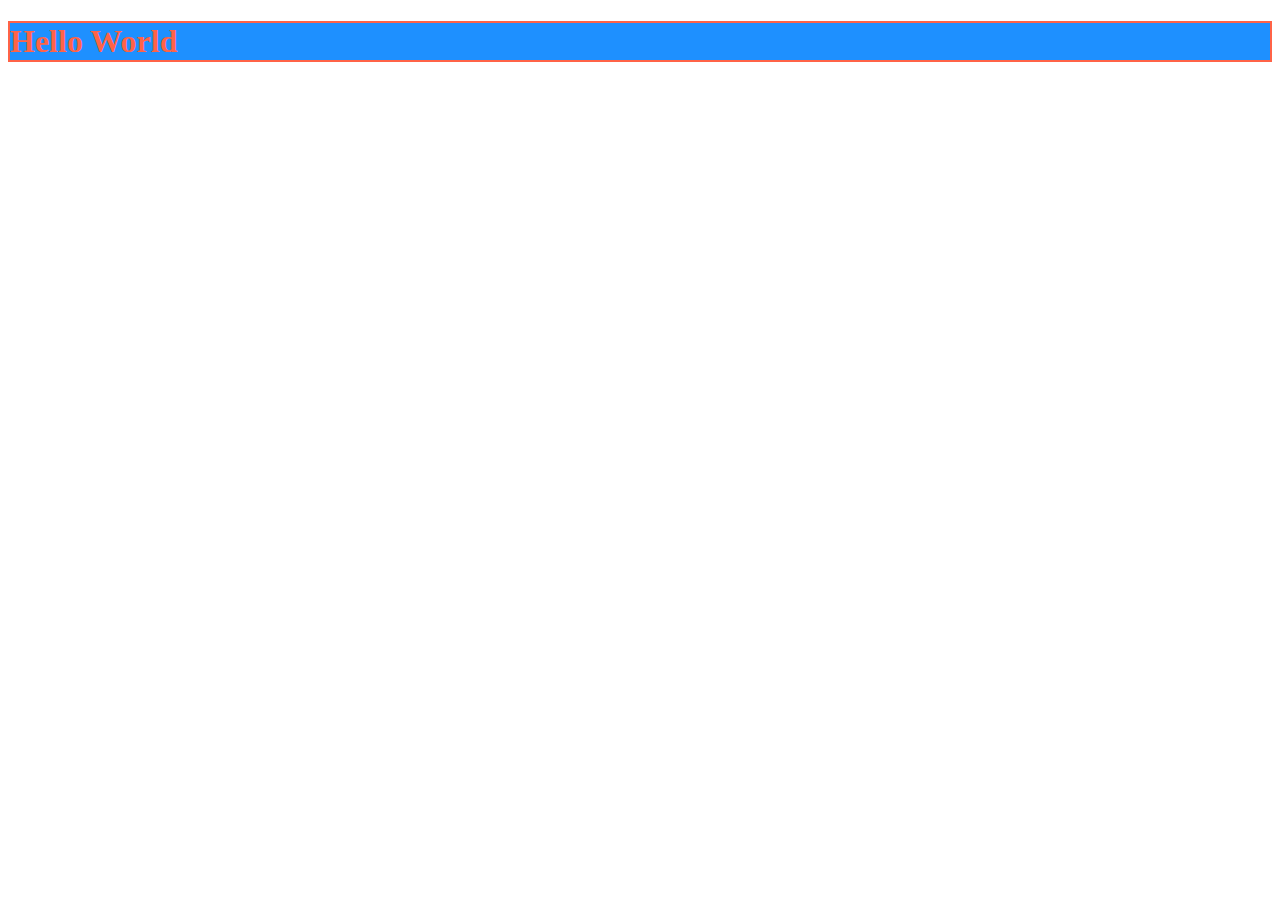
<file: index.html>
<!DOCTYPE html>
<html>
    <head>
        <title>Hello World </title>
    </head>
    <body>
        <h1 style="color:tomato; background-color:DodgerBlue;border:2px solid Tomato;">Hello World</h1>    
    </body>
</html>
</file>
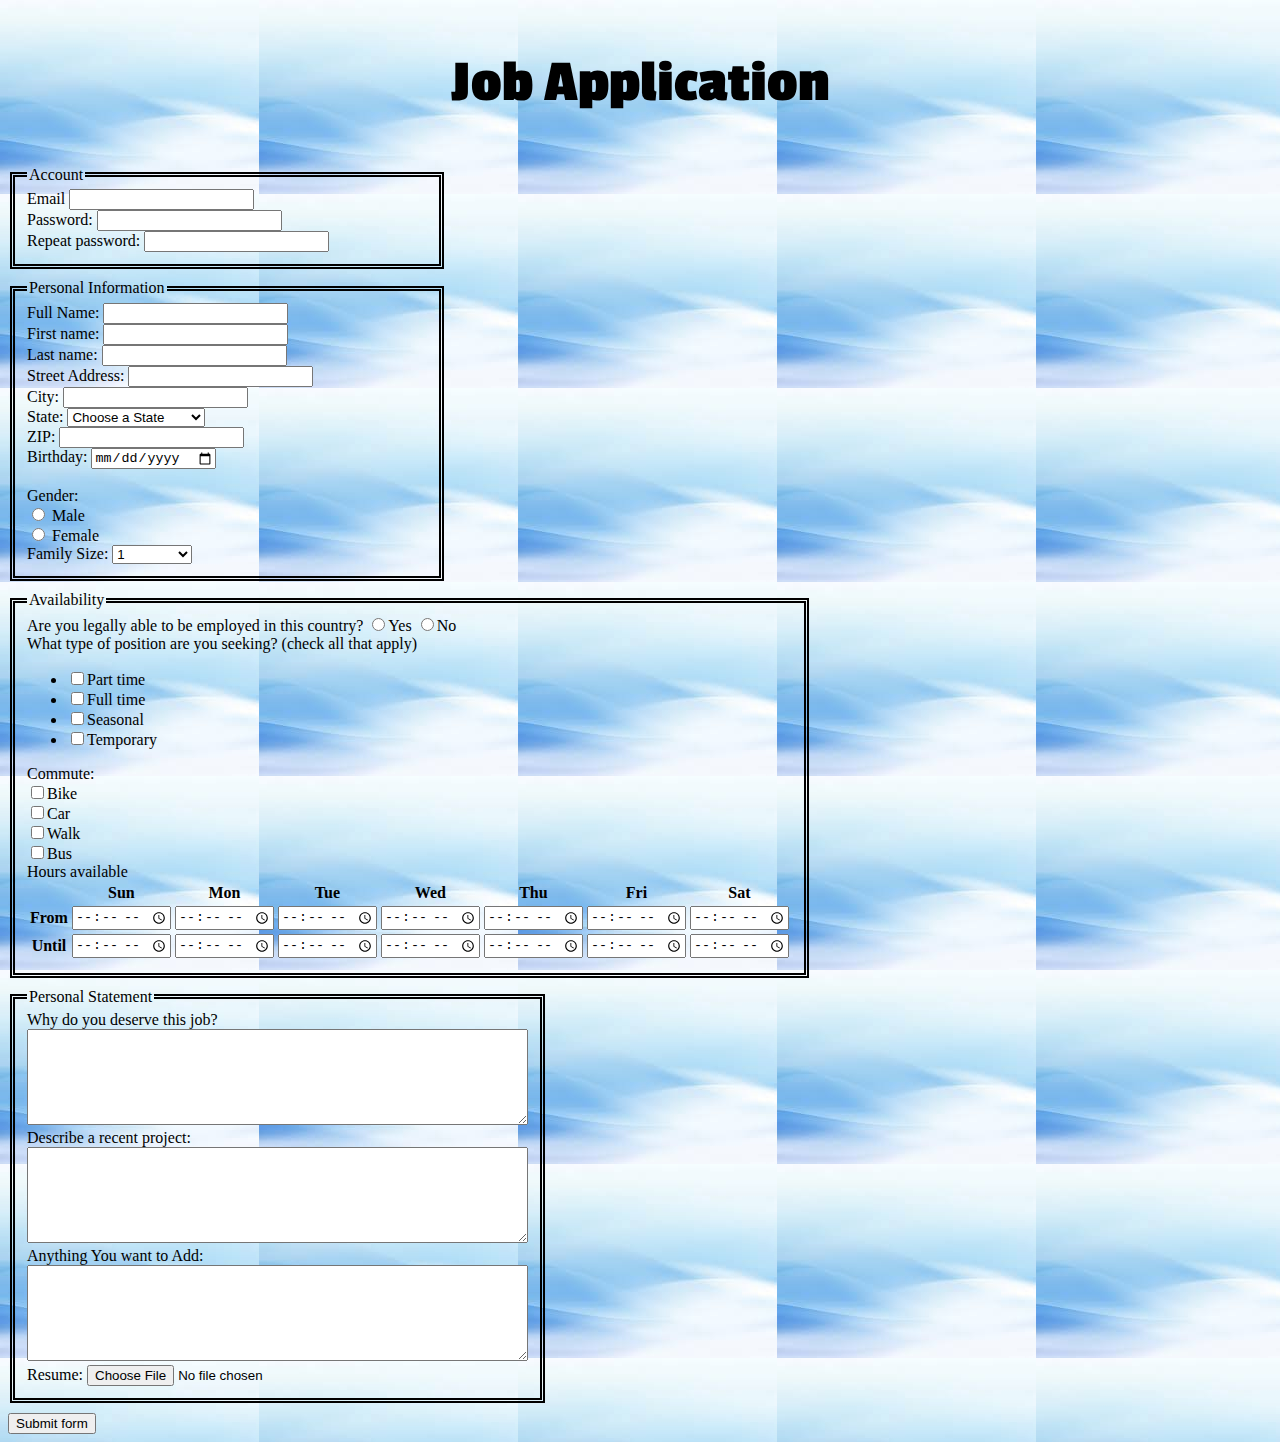
<file: jobApplicationForm.html.html>
<!DOCTYPE html>
<html>
<head>
	<meta charset="utf-8">
	<title>Job Application</title>
	<link rel="stylesheet" type="text/css" href="test1.css" />
	<link href='http://fonts.googleapis.com/css?family=Passion+One' rel='stylesheet' type='text/css'>
</head>
<body>

<h2>Job Application</h2>

<form action="http://gclass.alexburner.com/formtest.php" method="post">

	<fieldset class="form-horizontal">
		<legend>Account</legend>
		<div class="form-group">
			<label>Email</label>

				<input class="form-control" type="text" name="email">
		</div>
		<div class="field">
			<label>Password:</label> 
			<input type="password" name="password">
		</div>
		<div class="field">
			<label>Repeat password:</label> 
			<input type="password" name="password_r">
		</div>
	</fieldset>

	<fieldset>
		<legend>Personal Information</legend>
		<div class="field">
			<label>Full Name:</label> 
			<input type="text" name="name">
		</div>
		First name: <input type="text" name="firstname"><br> Last name: <input type="text" name="lastname">
		
		<div class="field">
			<label>Street Address:</label> 
			<input type="text" name="street">
		</div>
		<div class="field">
			<label>City:</label> 
			<input type="text" name="city">
		</div>
		<div class="field">
			<label>State:</label> 
			<select name="state">
				<option value="" selected="true">Choose a State</option>
				<option value="AL">Alabama</option>
				<option value="AK">Alaska</option>
				<option value="AZ">Arizona</option>
				<option value="AR">Arkansas</option>
				<option value="CA">California</option>
				<option value="CO">Colorado</option>
				<option value="CT">Connecticut</option>
				<option value="DE">Delaware</option>
				<option value="DC">District of Columbia</option>
				<option value="FL">Florida</option>
				<option value="GA">Georgia</option>
				<option value="HI">Hawaii</option>
				<option value="ID">Idaho</option>
				<option value="IL">Illinois</option>
				<option value="IN">Indiana</option>
				<option value="IA">Iowa</option>
				<option value="KS">Kansas</option>
				<option value="KY">Kentucky</option>
				<option value="LA">Louisiana</option>
				<option value="ME">Maine</option>
				<option value="MD">Maryland</option>
				<option value="MA">Massachusetts</option>
				<option value="MI">Michigan</option>
				<option value="MN">Minnesota</option>
				<option value="MS">Mississippi</option>
				<option value="MO">Missouri</option>
				<option value="MT">Montana</option>
				<option value="NE">Nebraska</option>
				<option value="NV">Nevada</option>
				<option value="NH">New Hampshire</option>
				<option value="NJ">New Jersey</option>
				<option value="NM">New Mexico</option>
				<option value="NY">New York</option>
				<option value="NC">North Carolina</option>
				<option value="ND">North Dakota</option>
				<option value="OH">Ohio</option>
				<option value="OK">Oklahoma</option>
				<option value="OR">Oregon</option>
				<option value="PA">Pennsylvania</option>
				<option value="RI">Rhode Island</option>
				<option value="SC">South Carolina</option>
				<option value="SD">South Dakota</option>
				<option value="TN">Tennessee</option>
				<option value="TX">Texas</option>
				<option value="UT">Utah</option>
				<option value="VT">Vermont</option>
				<option value="VA">Virginia</option>
				<option value="WA">Washington</option>
				<option value="WV">West Virginia</option>
				<option value="WI">Wisconsin</option>
				<option value="WY">Wyoming</option>
			</select>
		</div>
		<div class="field">
			<label>ZIP:</label> 
			<input type="text" name="zip">
		</div>
		<div class="field">
			<label for="birthday">Birthday:</label>
           <input type="date" id="birthday" name="birthday"><br><br>
		<div class="field">
			<label class="col-sm-3 control-label">Gender:</label>
			<div class="col-sm-9">
				<input type="radio" name="Gender" value="Male"> Male<br> <input type="radio" name="Gender" value="Female"> Female
		</div>
		    <label>Family Size:</label>
		<select name="number"> <option value="1">1</option> <option value="2">2</option> <option value="3">4</option> <option value="4">4</option> <option value="5 or more">5 or more</option></select>
			
		</div>
	</fieldset>

	<fieldset>
		<legend>Availability</legend>
		<div class="field">
			<label>Are you legally able to be employed in this country?</label> 
			<input type="radio" name="legal" value="yes">Yes
			<input type="radio" name="legal" value="no">No
		</div>
		<div class="field">
			<label>What type of position are you seeking? (check all that apply)</label>
			<ul>
				<li><input type="checkbox" name="position_pt" value="parttime">Part time</li>
				<li><input type="checkbox" name="position_ft" value="fulltime">Full time</li>
				<li><input type="checkbox" name="position_sl" value="seasonal">Seasonal</li>
				<li><input type="checkbox" name="position_tp" value="temporary">Temporary</li>
			</ul>
			<div class="field">
			<label>Commute:</label><br>
			<input type="checkbox" name="Commute" value="Bike">Bike<br> 
			<input type="checkbox" name="Commute" value="Car">Car<br>
			<input type="checkbox" name="Commute" value="Walk">Walk<br> 
			<input type="checkbox" name="Commute" value="Bus">Bus<br> 
		</div>
		<div class="field">
			<label>Hours available</label>
			<table>
				<tr>
					<td></td>
					<th>Sun</th>
					<th>Mon</th>
					<th>Tue</th>
					<th>Wed</th>
					<th>Thu</th>
					<th>Fri</th>
					<th>Sat</th>
				</tr>
				<tr>
					<th>From</th>
					<td><input type="time" size="5" name="su_from"></td>
					<td><input type="time" size="5" name="mo_from"></td>
					<td><input type="time" size="5" name="tu_from"></td>
					<td><input type="time" size="5" name="we_from"></td>
					<td><input type="time" size="5" name="th_from"></td>
					<td><input type="time" size="5" name="fr_from"></td>
					<td><input type="time" size="5" name="sa_from"></td>
				</tr>
				<tr>
					<th>Until</th>
					<td><input type="time" size="5" name="su_until"></td>
					<td><input type="time" size="5" name="mo_until"></td>
					<td><input type="time" size="5" name="tu_until"></td>
					<td><input type="time" size="5" name="we_until"></td>
					<td><input type="time" size="5" name="th_until"></td>
					<td><input type="time" size="5" name="fr_until"></td>
					<td><input type="time" size="5" name="sa_until"></td>
				</tr>
			</table>
		</div>
	</fieldset>

	<fieldset>
		<legend>Personal Statement</legend>
		<div class="field">
			<label>Why do you deserve this job?</label><br>
			<textarea name="deserve" rows="6" cols="60"></textarea>
		</div>
		<div class="field">
			<label>Describe a recent project:</label><br>
			<textarea name="project" rows="6" cols="60"></textarea>
		</div>
		<div class="field">
			<label>Anything You want to Add:</label><br>
			<textarea name="project" rows="6" cols="60"></textarea>
		</div>
		
		<Label>Resume:</Label>
		<form action="/action_page.php">
			<input type="file" id="myFile" name="filename">
	</fieldset>

	<input type="submit" value="Submit form">

</form>
</body>
</html>
</file>
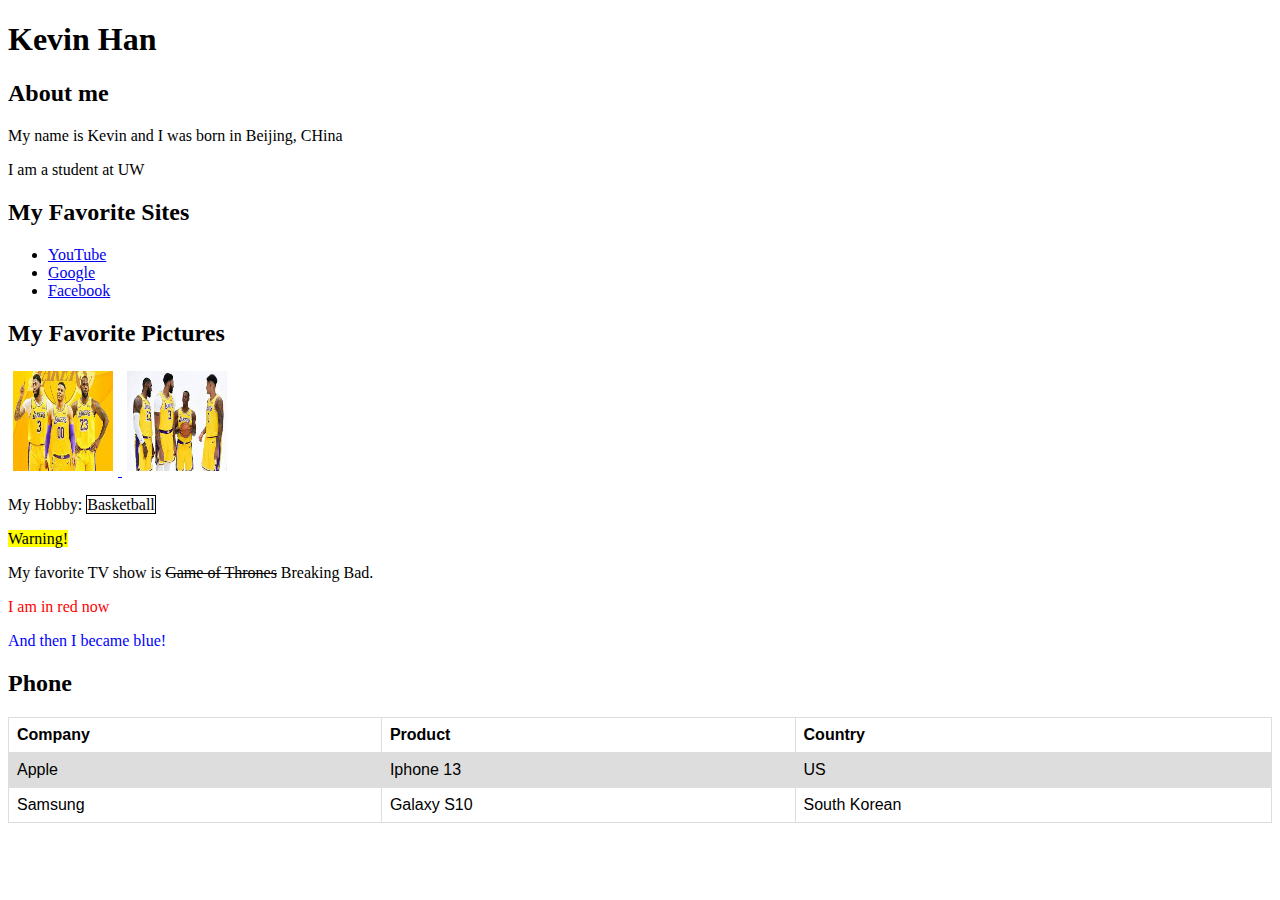
<file: tags.html>
<!DOCTYPE html>
<html>
    <head>
        <title>Kevin's Awesome Website</title>
    </head>
    <body>
        <h1>Kevin Han</h1>
        <h2>About me</h2>
        <p>My name is Kevin and I was born in Beijing, CHina</p>
        <p>I am a student at UW</p>

        <h2>My Favorite Sites</h2>
        <ul>
            <li>
                <a href="http://YouTube.com">YouTube</a>
            </li>
            <li>
                <a href="http://Google.com">Google</a>
            </li>
            <li>
                <a href="http://Facebook.com">Facebook</a>
            </li>
        </ul>

        <h2>My Favorite Pictures</h2>
        <a href="https://en.wikipedia.org/wiki/Los_Angeles_Lakers">
        <img src="[data-uri]" title="Laker" style="width:100px;height:100px;margin:5px">
        </a>
        <a href="https://en.wikipedia.org/wiki/Los_Angeles_Lakers">
        <img src="[data-uri]" title="Laker" style="width:100px;height:100px;margin:5px">
        </a>
        <p>My Hobby: <span style="border: 1px solid black">Basketball</span></p>
        
        <mark>Warning!</mark>

        <p>My favorite TV show is <del>Game of Thrones</del> Breaking Bad.</p>

        
        <p style="color:red;">I am in red now</p>
        <p style="color:blue;">And then I became blue!</p>

        <style>
          table {
            font-family: arial, sans-serif;
            border-collapse: collapse;
            width: 100%;
          }
          
          td, th {
            border: 1px solid #dddddd;
            text-align: left;
            padding: 8px;
          }
          
          tr:nth-child(even) {
            background-color: #dddddd;
          }
          </style>
          </head>
          <body>
          
          <h2>Phone</h2>
          
          <table>
            <tr>
              <th>Company</th>
              <th>Product</th>
              <th>Country</th>
            </tr>
            <tr>
              <td>Apple</td>
              <td>Iphone 13</td>
              <td>US</td>
            </tr>
            <tr>
              <td>Samsung</td>
              <td>Galaxy S10</td>
              <td>South Korean</td>
            </tr>
            
          </table>
    </body>
</html>
</file>
<file: test1.css>
body{
    background-image:url(images.jpg);
}
h2{
    font-size: 60px;
    font-family: "Passion One";
    font-weight: bold;
    text-align: center;
}
fieldset{
    width: 400px;
    margin-right: auto;
    margin-bottom: 10px;
    border: double 5px black;
    padding-bottom: 12px;
}
</file>
